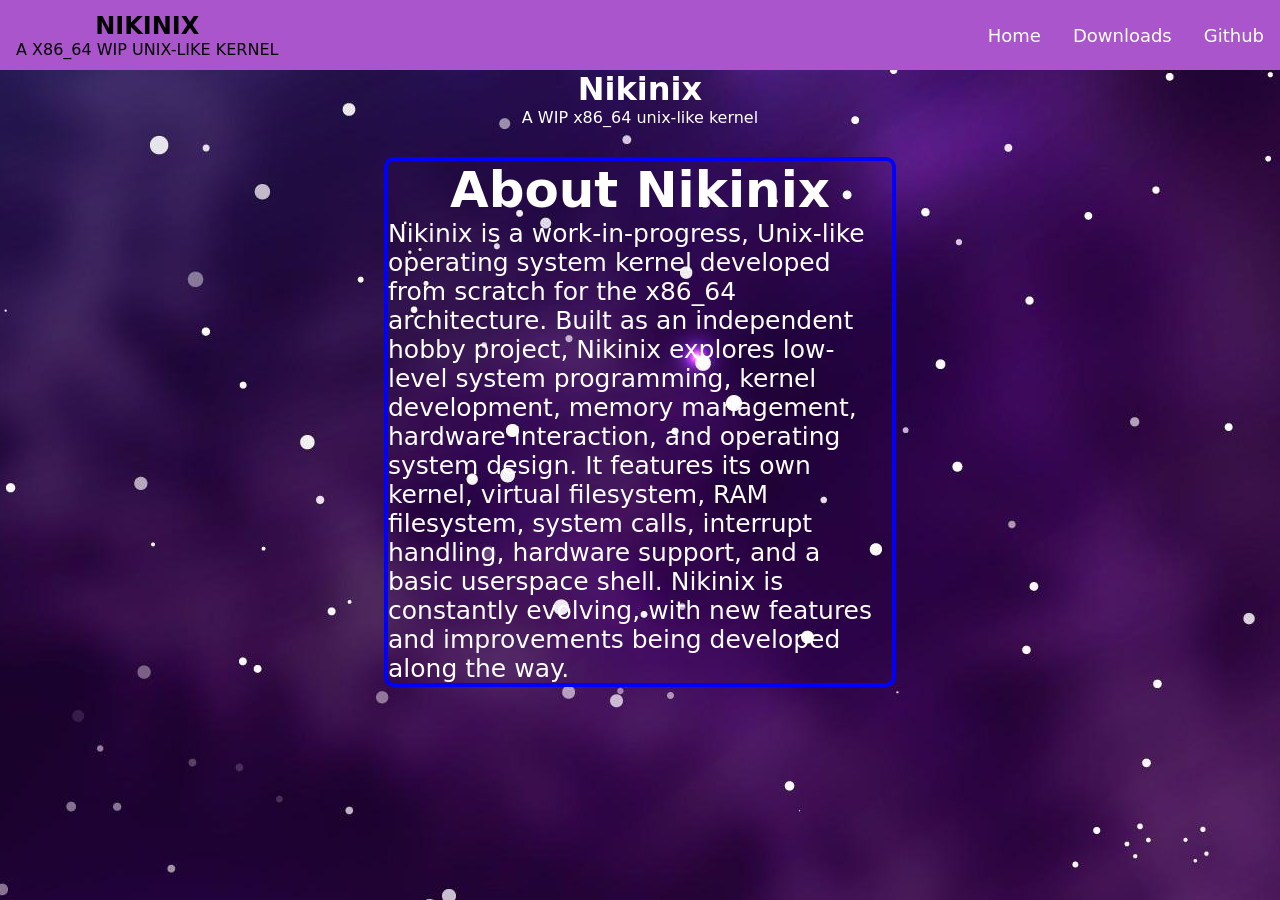
<file: index.html>
<!DOCTYPE html>
<html lang="pt-BR">
<head>
    <meta charset="UTF-8">
    <meta name="viewport" content="width=device-width, initial-scale=1.0">
    <title>Nikinix</title>
    <link rel="stylesheet" href="style.css">
    <script defer src="app.js"></script>
</head>
<body>
    <header>
        <nav class="nav">
            <div class="title">
                <h1>Nikinix</h1>
                <p>A x86_64 WIP unix-like kernel</p>
            </div>

            <button class="hamburger">

            </button>

            <ul class="nav-list">
                <li><a href=".">Home</a></li>
                <li><a href="download">Downloads</a></li>
                <!-- <li><a href="#">About</a></li> !-->
                <li><a href="https://github.com/nicolasbickhoff11/Nikinix.git">Github</a></li>
            </ul>
        </nav>
    </header>
    <main class="hero">
        <div class="main-content">
            <h1>Nikinix</h1>
            <p>A WIP x86_64 unix-like kernel</p>

            <div class="about">
                <h1>About Nikinix</h1>
                <p>Nikinix is a work-in-progress, Unix-like operating system kernel developed from scratch for the x86_64 architecture.

            Built as an independent hobby project, Nikinix explores low-level system programming, kernel development, memory management, hardware interaction, and operating system design.

            It features its own kernel, virtual filesystem, RAM filesystem, system calls, interrupt handling, hardware support, and a basic userspace shell.

            Nikinix is constantly evolving, with new features and improvements being developed along the way.</p>
            </div>
        </div>
    </main>
</body>
</html>
</file>
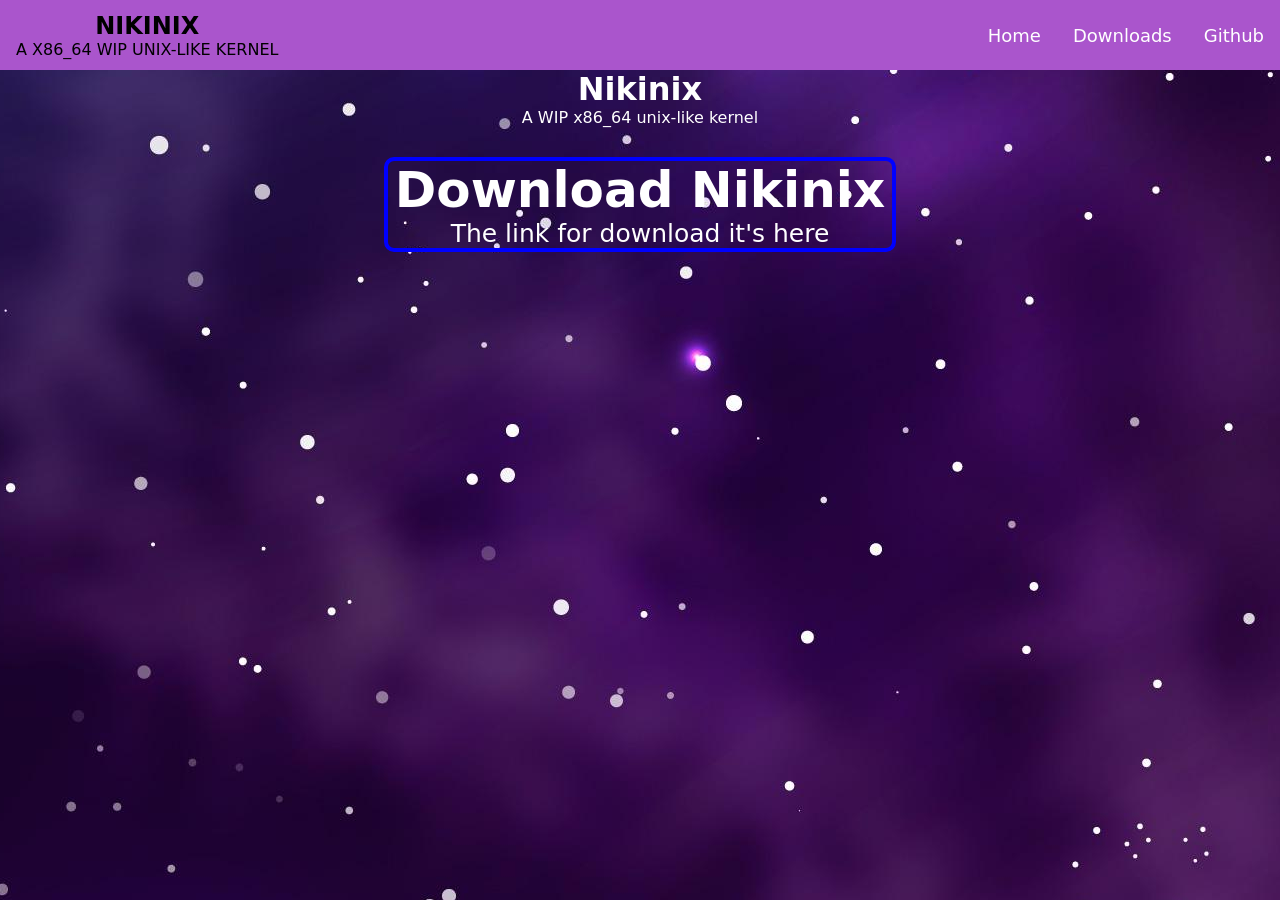
<file: download/index.html>
<!DOCTYPE html>
<html lang="pt-BR">
<head>
    <meta charset="UTF-8">
    <meta name="viewport" content="width=device-width, initial-scale=1.0">
    <title>Nikinix</title>
    <link rel="stylesheet" href="../style.css">
    <script defer src="../app.js"></script>
</head>
<body>
    <header>
        <nav class="nav">
            <div class="title">
                <h1>Nikinix</h1>
                <p>A x86_64 WIP unix-like kernel</p>
            </div>

            <button class="hamburger">

            </button>

            <ul class="nav-list">
                <li><a href="../">Home</a></li>
                <li><a href="../download">Downloads</a></li>
                <!-- <li><a href="#">About</a></li> !-->
                <li><a href="https://github.com/nicolasbickhoff11/Nikinix.git">Github</a></li>
            </ul>
        </nav>
    </header>
    <main class="hero">
        <div class="main-content">
            <h1>Nikinix</h1>
            <p>A WIP x86_64 unix-like kernel</p>

            <div class="download">
                <h1>Download Nikinix</h1>
                <p>The link for download it's <a href="https://github.com/nicolasbickhoff11/Nikinix/releases">here</a></p>
            </div>
        </div>
    </main>
</body>
</html>
</file>
<file: style.css>
* {
    margin: 0;
    padding: 0;
    box-sizing: border-box;
    font-family: system-ui, -apple-system, BlinkMacSystemFont, 'Segoe UI', Roboto, Oxygen, Ubuntu, Cantarell, 'Open Sans', 'Helvetica Neue', sans-serif;
}

.title {
    display: flex;
    flex-direction: column;
    align-items: center;
    text-transform: uppercase;
}

a {
    text-decoration: none;
}

a:hover {
    opacity: 0.3;
}

header {
    background: #a5c;
    padding-inline: 16px;
}

nav {
    max-width: 1280px;
    height: 70px;
    margin-inline: auto;

    display: flex;
    justify-content: space-between;
    align-items: center;
}

.nav-list {
    display: flex;
    gap: 32px;
    list-style: none;
}

.nav-list a {
    font-size: 18px;
    color: #fff;
    padding-block: 16px;
}

.hero {
    height: calc(100vh - 70px);
    background: url("background.jpg") no-repeat center;
}

.hamburger {
    display: none;
    border: none;
    background: none;
    border-top: 3px solid #fff;
    cursor: pointer;
}

.hamburger::before,
.hamburger::after {
    content: " ";
    display: block;
    width: 30px;
    height: 3px;
    background: #fff;
    margin-top: 5px;
    position: relative;
    transition: 0.3s;
}

.hero a, .hero h1, .hero p {
    color: white;
}

.main-content {
    display: flex;
    flex-direction: column;
    align-items: center;
}

.about, .download {
    margin-top: 30px;
    width: 40%;
    height: 100%;
    display: flex;
    flex-direction: column;
    align-items: center;
    border: 4px solid blue;
    border-radius: 10px;
    font-size: 25px;
}

@media (max-width: 920px) {
    .about {
        font-size: 20px;
    }
}

@media (max-width: 750px) {
    .hamburger {
        display: block;
        z-index: 1;
    }

    .nav-list {
        position: fixed;
        top: 0;
        left: 0;
        width: 100vw;
        height: 100vh;
        background: #a5c;
        clip-path: circle(100px at 90% -15%);
        transition: 1s ease-out;

        flex-direction: column;
        justify-content: space-around;
        align-items: center;
        gap: 0;
        pointer-events: none;
    }

    .nav-list a {
        font-size: 24px;
        opacity: 0;
    }

    .nav-list li:nth-child(1) a {
        transition: 0.5s 0.2s;
    }

    .nav-list li:nth-child(2) a {
        transition: 0.5s 0.4s;
    }

    .nav-list li:nth-child(3) a {
        transition: 0.5s 0.6s;
    }

    .nav.active .nav-list {
        clip-path: circle(1500px at 90% -15%);
        pointer-events: all;
    }

    .nav.active .nav-list a {
        opacity: 1;
    }

    .nav.active .hamburger {
        position: fixed;
        top: 26px;
        right: 16px;
        border-top-color: transparent;
    }

    .nav.active .hamburger::before {
        transform: rotate(135deg);
    }

    .nav.active .hamburger::after {
        transform: rotate(-135deg);
        top: -7px;
    }
}
</file>
